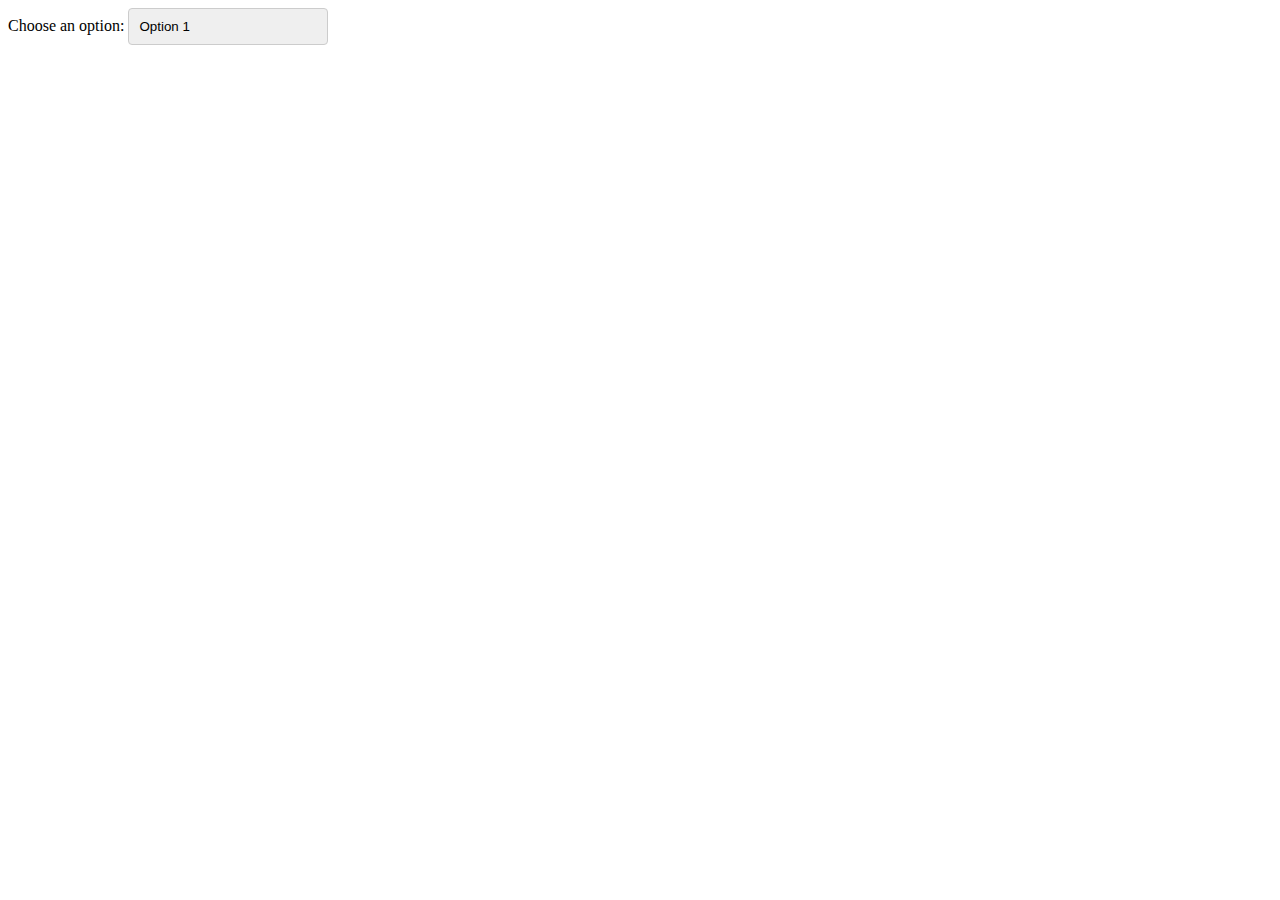
<file: select.html>
<!DOCTYPE html>
<html lang="en">
<head>
  <meta charset="UTF-8">
  <meta name="viewport" content="width=device-width, initial-scale=1.0">
  <title>Custom Select Dropdown</title>
  <style>
    /* Reset default styles for better consistency across browsers */
    select {
      appearance: none;
      -webkit-appearance: none;
      -moz-appearance: none;
      outline: none;
      border: 1px solid #ccc;
      padding: 10px;
      border-radius: 4px;
      width: 200px;
      cursor: pointer;
    }

    /* Style the custom arrow icon */
    select::after {
      content: '\25BC'; /* Unicode character for a down arrow */
      position: absolute;
      top: 50%;
      right: 10px;
      transform: translateY(-50%);
      pointer-events: none;
      color: #555;
    }

    /* Style the options within the dropdown */
    select option {
      background-color: red;
      color: #555;
    }

    /* Style the dropdown when opened */
    select:active,
    select:focus {
      border-color: #007BFF;
    }
  </style>
</head>
<body>

  <label for="custom-select">Choose an option:</label>
  <select id="custom-select">
    <option value="option1">Option 1</option>
    <option value="option2">Option 2</option>
    <option value="option3">Option 3</option>
  </select>

</body>
</html>
</file>
